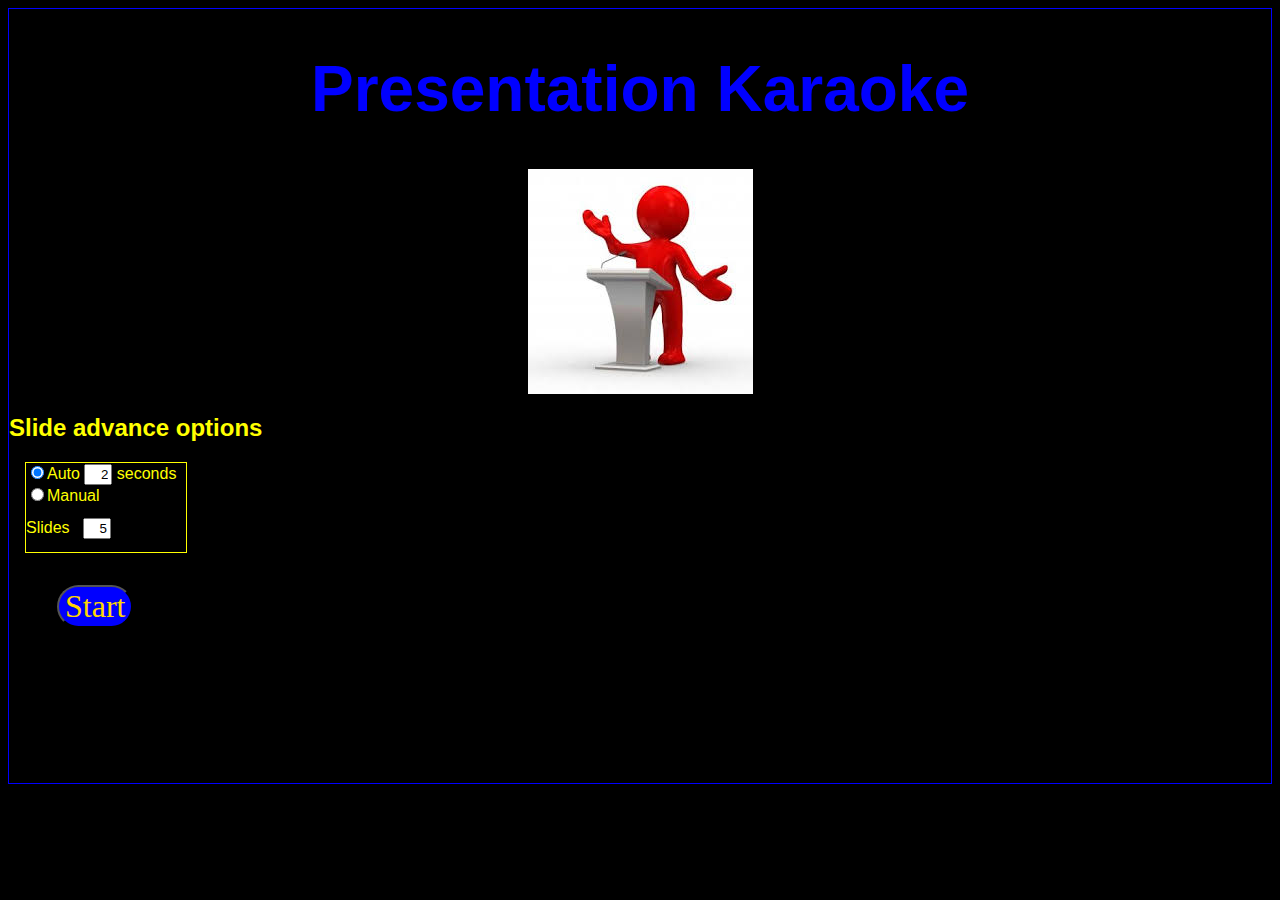
<file: Playground/PresentationKaraokeWeb/HandcodedPresentationKaraokeWeb/index.html>
<!DOCTYPE html>
<html>

<head>
	<link rel='stylesheet' href='main.css'>
	<link rel='shortcut icon' href='images/titleIcon64x64.bmp' />
	<script type="text/javascript" src="scripts/karaoke.js"></script>
	<title>Presentation Karaoke</title>
	<!-- Meta data for HTML document about the data -->
</head>

<body>
	<header><h1 class='mainPageTitle'>Presentation Karaoke</h1></header>
	<section id='front' style='visibility:visible;'>
		<img class='mainPageImage' src='images/titleIcon.jpg'/>
		<h2>Slide advance options</h2>
		<form action=''>
			<div class='inputSection'>
				<input id='advanceType' type='radio' name='advanceType' value='auto' checked>Auto
				<input id='autoAdvanceSeconds' class='autoAdvanceTimingInput' name='autoAdvanceSeconds' type='text' value='2' min='2' max='60' maxlength='2'/> seconds<br>
				<input id='advanceType' type='radio' name='advanceType' value='manual'>Manual<br>
				Slides<input id='numberOfSlides' class='slidesInput' name='numberOfSlides' type='text' value='5' min='3' max='20'>
			</div>
			<button class='startButton' onclick='startKaraoke(event)' type='button'>Start</button>
		</form>
	</section>
	<section id='slide' style='visibility:hidden;'>
		<button class='nextButton' onclick='advanceSlideManually(event)' type='button'>Next</button>
	</section>
</body>

</html>
</file>
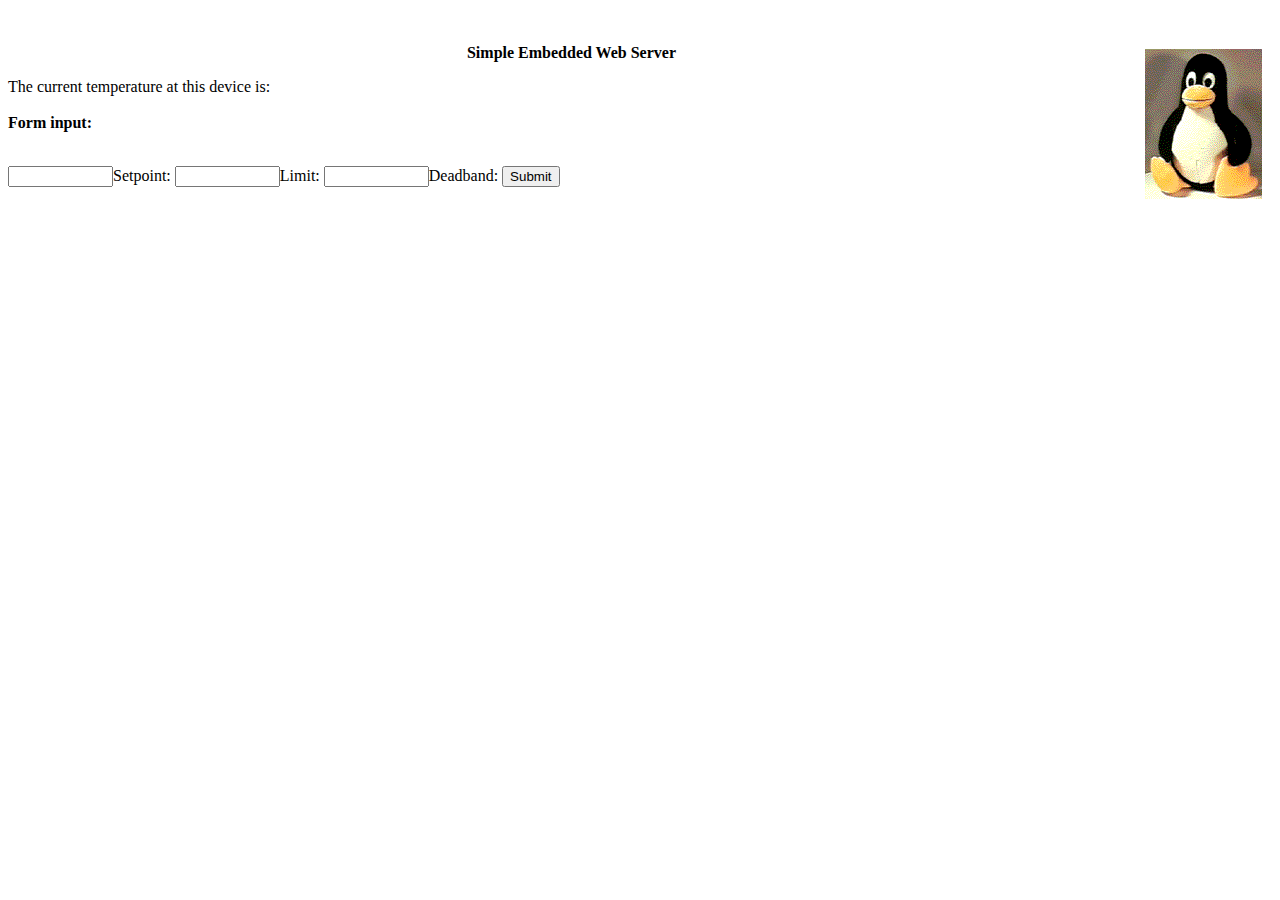
<file: CodeExamples/EmbeddedLinuxBook/home/src/network/index.html>
<HTML>
<HEAD>
<TITLE>
Web-enabled Thermostat
</TITLE>
</HEAD>

<BODY>
<br><br>
<img align=right vspace=5 hspace=10 src="tux.gif">
<center><b>Simple Embedded Web Server</b></center>
<p>
The current temperature at this device is: <DATA cur_temp>
<br><br>
<b>Form input:</b>
<br><br>
<FORM ACTION="control" METHOD="POST">
  <INPUT TYPE=TEXT NAME="Setpoint" SIZE=10>Setpoint: 
  <INPUT TYPE=TEXT NAME="Limit" SIZE=10>Limit: 
  <INPUT TYPE=TEXT NAME="Deadband" SIZE=10>Deadband: 
  <INPUT TYPE="submit" NAME="Go">
</FORM>
</BODY>
</HTML>
</file>
<file: Playground/PresentationKaraokeWeb/HandcodedPresentationKaraokeWeb/main.css>
body {
	background : black;
	border-style : solid;
	border-width : 1px;
	border-color : blue;
	color : yellow;
	font-family: Arial;
	font-style: normal;
	font-size : 1em;
	font-weight: normal;
	text-align : left;
}

h1 {
	font-size : 4em;
	font-weight: bold;
}

h2 {
	font-size : 18;
}

h3 {
	color : #666666;
	font-size : 14;
}

form {
	align: left;
	margin: 1em;
}

front {
	position:fixed;
	left: 0px;
	top: 10px;
	z-index: 1;
}

slide {
	position:fixed;
	left: 0px;
	top: 10px;
	z-index: 1;
}

.mainPageTitle {
	color: blue;
	text-align: center;
}

.mainPageImage {
	display: block;
	margin: auto;
}

.inputSection {
	border-style : solid;
	border-width : 1px;
	width: 10em;
}

.autoAdvanceTimingInput {
	width: 1.5em;
	text-align: right;
}

.slidesInput {
	width: 1.5em;
	text-align: right;
	margin: 1em;
}

.startButton {
	font-family: 'Comic Sans MS';
	font-size: 2em;
	margin: 1em;
	background: blue;
	color: gold;
	border-radius: 1em;
}

.nextButton {
	font-family: 'Comic Sans MS';
	font-size: 2em;
	margin: 1em;
	background: blue;
	color: gold;
	border-radius: 1em;
}
</file>
